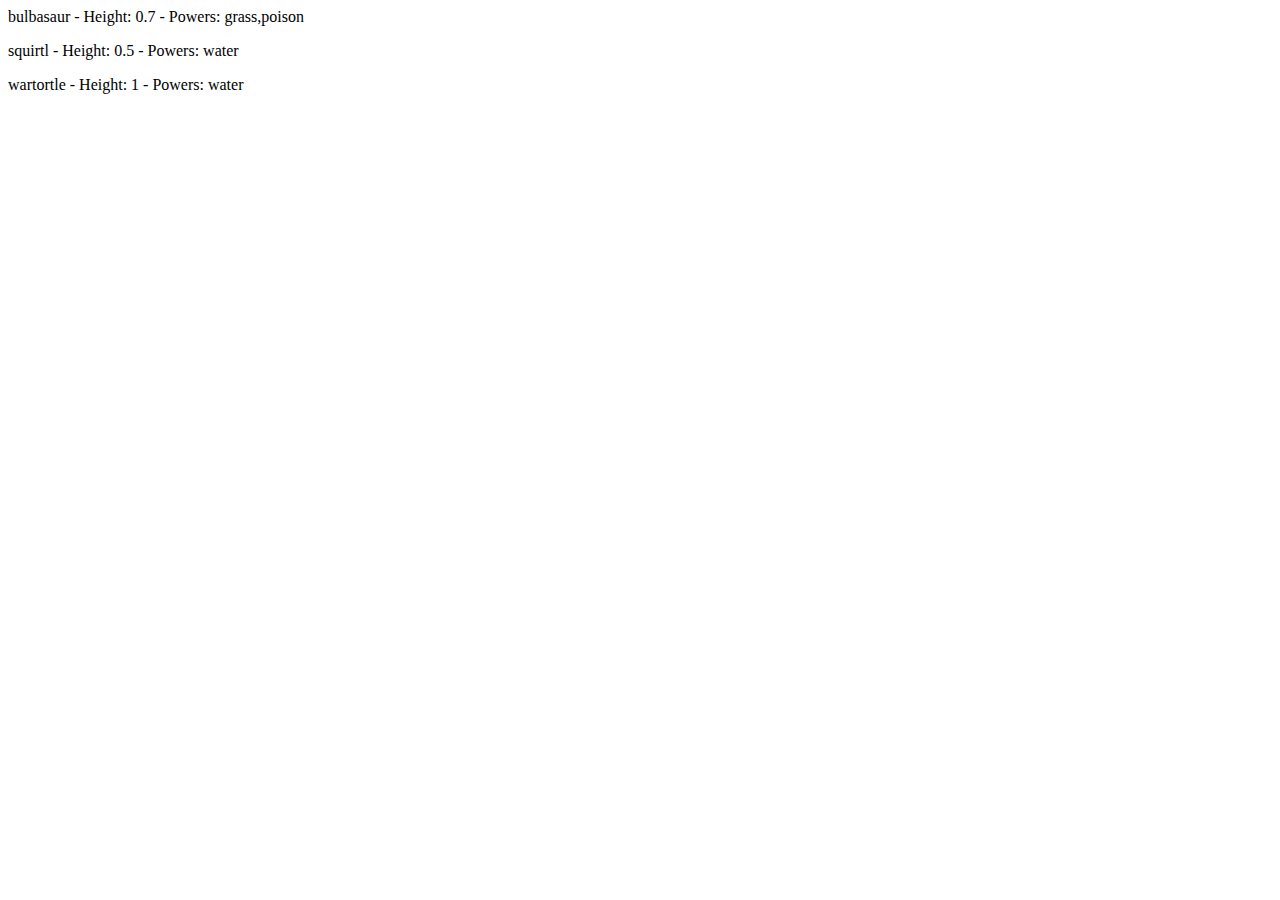
<file: simple_js_pokemon_app/index.html>
<!DOCTYPE html>
<html>
  <head>
    <meta charset="utf-8">
    <meta name="viewport" content="width=device-width, initial-scale=1">
    <link rel="stylesheet" href="css/styles.css">
    <title>Simple JS App</title>
  </head>
  <body>
    <script src="js/scripts.js"></script>
  </body>
  
</html>
</file>
<file: simple_js_pokemon_app/css/styles.css>
.container {
  /*border: rgb(172, 171, 171) 1px solid;*/
  font-family: 'Franklin Gothic Medium', 'Arial Narrow', Arial, sans-serif;
  font-size: 25px;
  font-weight: 200;
}

.button-style {
  background-color: rgb(235, 220, 152);  //gray
  border: none;
  color: rgb(8, 8, 8);
  padding: 15px 32px;
  text-align: center;
  text-decoration: none;
  display: block;
  font-size: 16px;
  border-radius: 4px;
  cursor: pointer;
  margin: 4px, 2px;
}

.list-unstyled {
  list-style: none;
}
</file>
